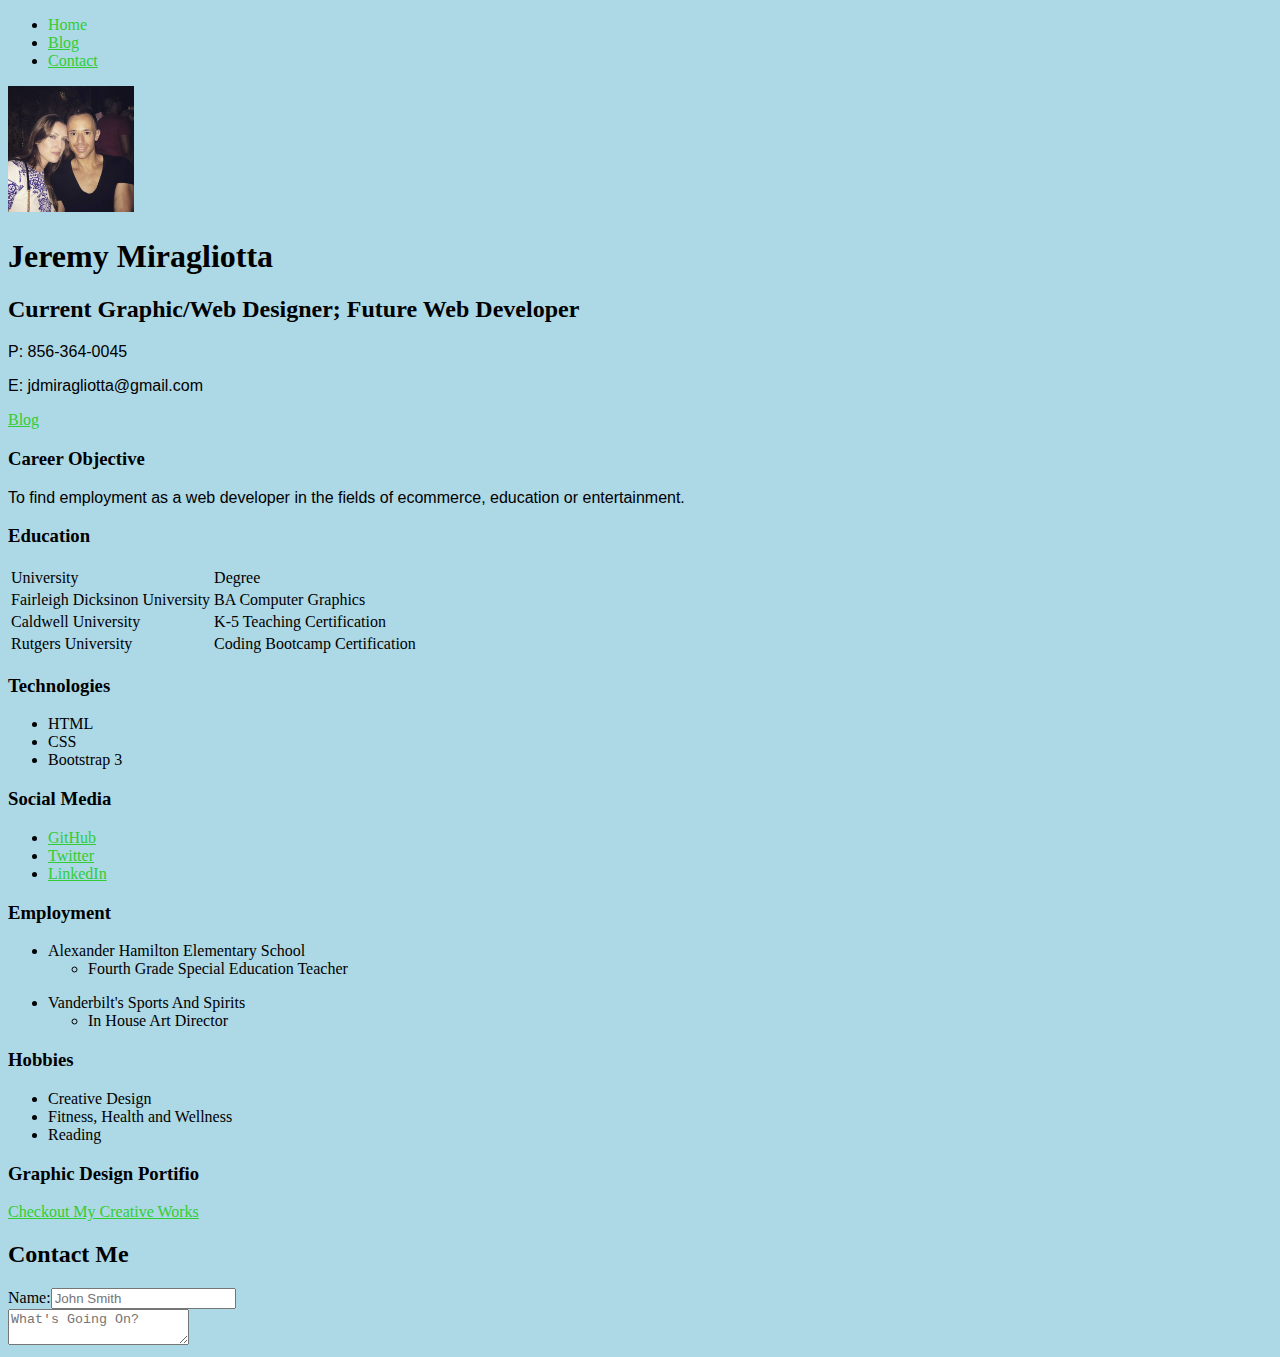
<file: index.html>
<!DOCTYPE html>
<html>
	<head>
		<title>My Portfolio</title>
		<link rel="stylesheet" type="text/css" href="styles.css"/>
	</head>
	<body>
		<header>
			<nav>
				<ul>
					<li><a href-"index.html">Home</a></li>
					<li><a href="blog.html">Blog</a></li>
					<li><a href="#contact">Contact</a></li>
				</ul>
			</nav>
		</header>
		
		<img src="me.jpg" width="10%" height="10%">
		<h1>Jeremy Miragliotta</h1>
		</div>
		
		<h2>Current Graphic/Web Designer; Future Web Developer</h2>
		<p>P: 856-364-0045</p>
		<p>E: jdmiragliotta@gmail.com</p>
		<a href="blog.html">Blog</a>
		<h3>Career Objective</h3>
		<p>To find employment as a web developer in the fields of ecommerce, education or entertainment.</p>

		<table>
			<thead><h3>Education</h3></thead>
				<tr>
					<td>University</td>
					<td>Degree</td>
				</tr>
			<tbody>
				<tr>
					<td>Fairleigh Dicksinon University</td>
					<td>BA Computer Graphics</td>
				</tr>
				</tr>
					<td>Caldwell University</td>
					<td>K-5 Teaching Certification</td>
				<tr>
					<td>Rutgers University</td>
					<td>Coding Bootcamp Certification</td>
				</tr>
			</tbody>
		</table>
		
		<h3>Technologies</h3>
		<ul>
			<li>HTML</li>
			<li>CSS</li>
			<li>Bootstrap 3</li>
		</ul>

		<h3>Social Media</h3>
		<ul>
			<li><a href="http://www.github.com/jdmiragliotta">GitHub</a></li>
			<li><a href="http://www.twitter.com/jeremymiggs">Twitter</a></li>
			<li><a href="http://www.linkedin.com/in/jeremymiragliotta">LinkedIn</a></li>
		</ul>

		<h3>Employment</h3>
		<ul>
			<li>Alexander Hamilton Elementary School
				<ul>
					<li>Fourth Grade Special Education Teacher</li>
				</ul>
			</li>
		</ul>
		
		<ul>
			<li>Vanderbilt's Sports And Spirits
				<ul>
					<li>In House Art Director</li>
				</ul>
			</li>
		</ul>

		<h3>Hobbies</h3>
			<ul>
				<li>Creative Design</li>
				<li>Fitness, Health and Wellness</li>
				<li>Reading</li>
			</ul>

		<h3>Graphic Design Portifio</h3>
		<a href="http://www.jmigsdesign.com">Checkout My Creative Works</a>

	</body>

	<footer>
		<h2 id="contact">Contact Me</h2>
		<form action="//content" >
			 Name:<input tpye="text" name="name" placeholder="John Smith"><br/>
			 <textarea placeholder="What's Going On?"></textarea>
		</form>

	</footer>
</html>
</file>
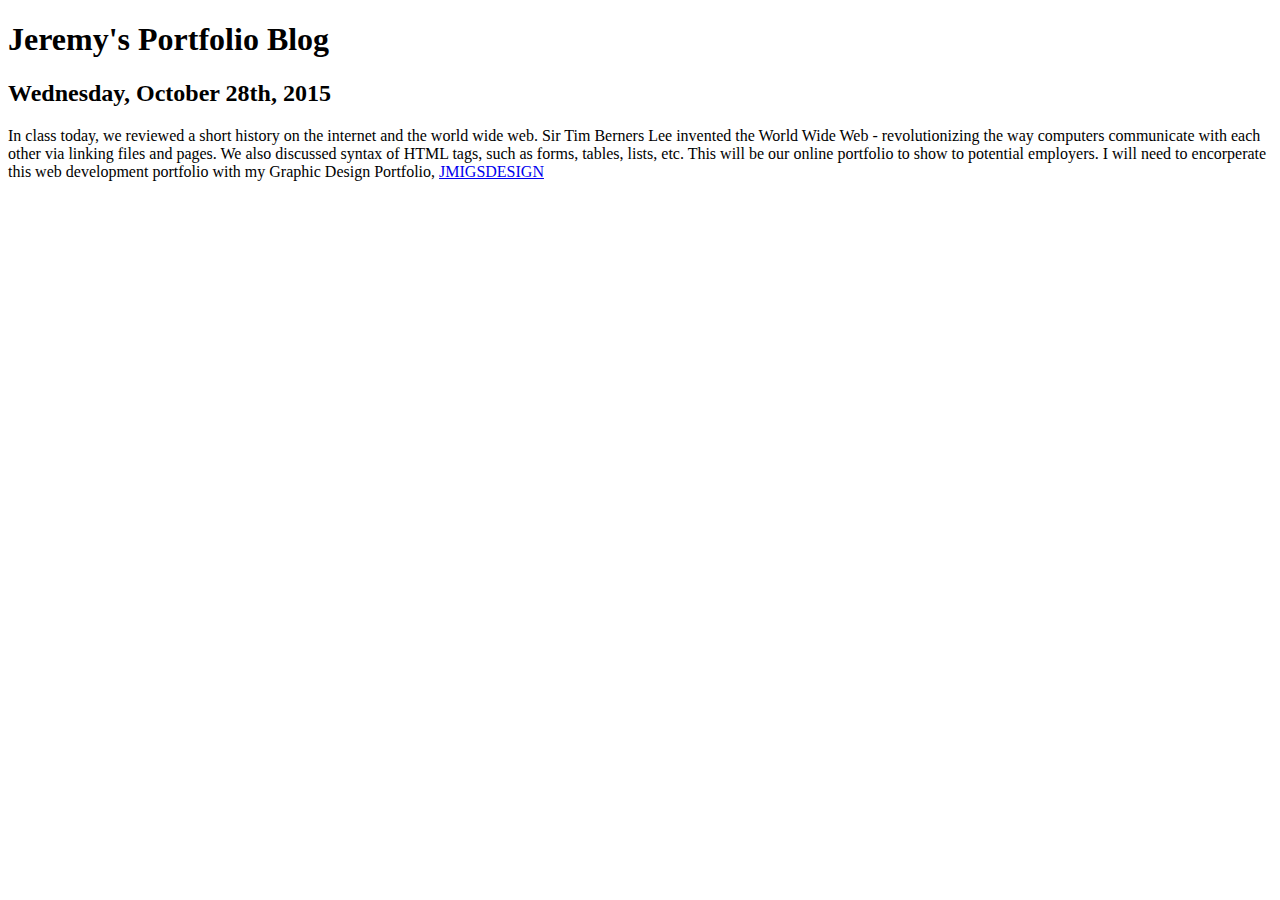
<file: blog.html>
<!DOCTYPE html>
<html>
	<head>
		<title>My Portfolio Blog</title>
	</head>
	<body>
		<h1>Jeremy's Portfolio Blog</h1>
		<h2>Wednesday, October 28th, 2015</h2>
		<article>In class today, we reviewed a short history on the internet and the world wide web. Sir Tim Berners Lee invented the World Wide Web - revolutionizing the way computers communicate with each other via linking files and pages. We also discussed syntax of HTML tags, such as forms, tables, lists, etc. This will be our online portfolio to show to potential employers. I will need to encorperate this web development portfolio with my Graphic Design Portfolio, <a href="http://www.jmigsdesign.com"</a>JMIGSDESIGN</article>

	</body>
</html>
</file>
<file: styles.css>
body{
  background-color: lightblue;
}

p {
	font-family: 'Roboto', sans-serif;
}

a {
  color: LimeGreen;
}
</file>
